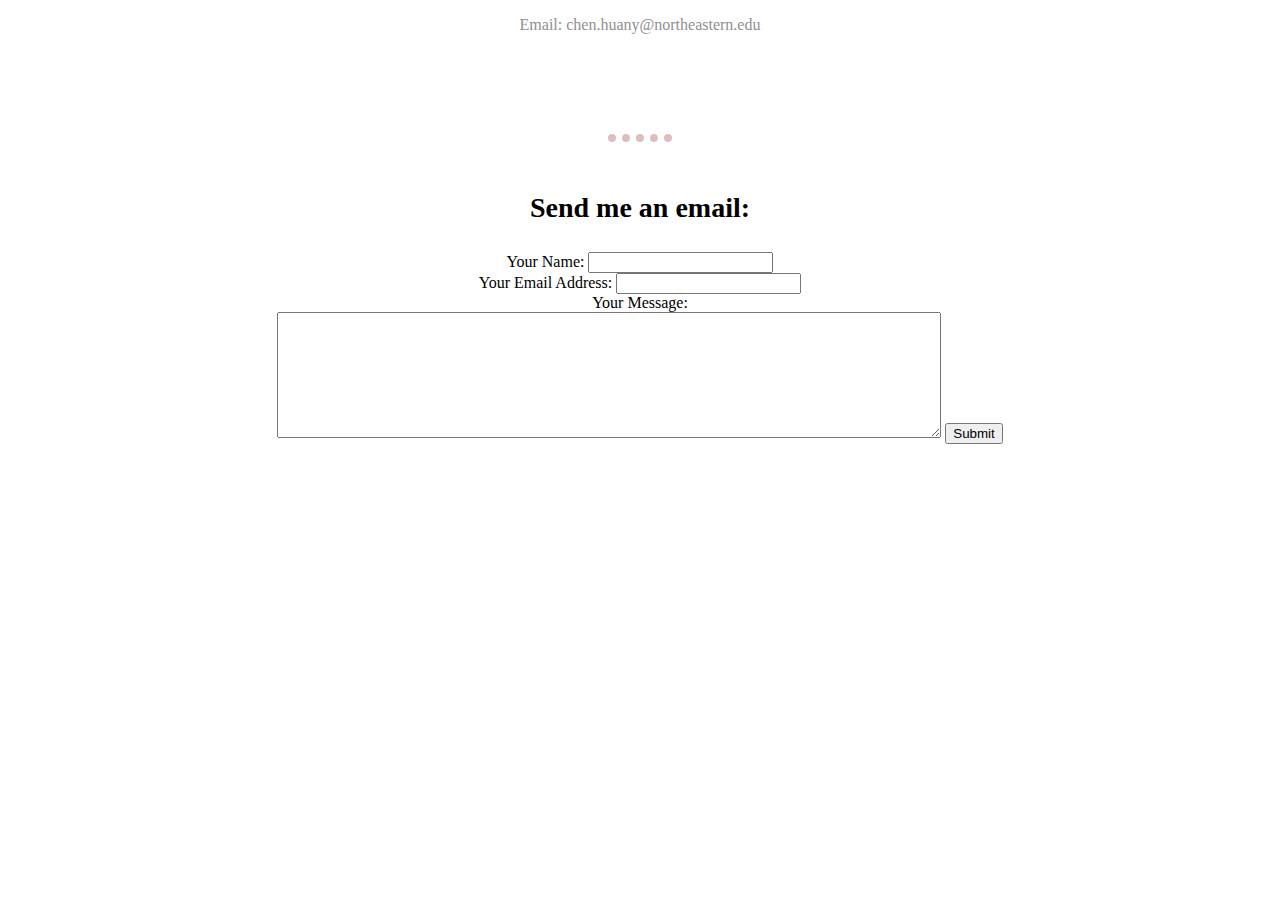
<file: my contacts.html>
<!DOCTYPE html>
<html lang="en" dir="ltr">
  <head>
    <meta charset="utf-8">
    <title>Contact Me</title>
    <link rel="stylesheet" href="css/styles.css">
  </head>
  <body>
    <p>Email: chen.huany@northeastern.edu</p>
    <hr>

    <h3>Send me an email:</h6>
    <form action="mailto:chen.huany@northeastern.edu" method="post" enctype="text/plain">
      <label>Your Name:</label>
      <input type="text" name="yourName" value=""><br>
      <label>Your Email Address:</label>
      <input type="email" name="yourEmail" value=""><br>
      <label>Your Message:</label><br>
      <textarea name="yourMessage" rows="8" cols="80"></textarea>
      <input type="submit">

    </form>

  </body>
</html>
</file>
<file: css/styles.css>
body {
  font-family: "Montserrat";
  text-align: center;
}

h1,h2,h3,h4,h5,h6 {
  font-family: "Montserrat";
  font-weight: bold;
}

h2 {
  font-size:1.75rem;
  color: #C89595;
  line-height: 1.5;
}

h3 {
  font-size: 1.75rem;
}

h4 {
  color: #C89595;
  font-size: 1.25rem;
}


p {
  color:#8f8f8f;
  font-size: 1rem;
}

hr {
  margin:100px auto 50px auto;
  border-style: dotted none none none;
  border-top-width: 8px;
  border-top-color: #DDBEBE;
  width: 5%;
}

/* Sections */
.colored-section {
  background-color: #C89595;
  color:#fff;
}

.white-section {
  background-color: #fff;
}

/* Headings */
.big-heading {
  font-family: "Montserrat";
  font-weight: 900;
  font-size: 3.5rem;
  line-height: 1.5;
  color:#fff;
}

.about {
  color: #ECE2E1;
}

#title {
  text-align: left;
}

.container-fluid {
  padding: 5% 15% 3%;
}

.navbar {
  padding:0 0 5rem;
}

.navbar-brand {
  font-family: "Ubuntu";
  font-size: 2rem;
  font-weight: bold;
}

.nav-item {
  padding: 0 18px;
}

.nav-link {
  font-size: 1.2rem;
  font-family: "Montserrat";
}

/* Profile */
.profile{
  padding: 5%;
}

.profile-image {
  width: 70%;
}

/* Education */
.education-box {
padding: 5% 0 0 0;
}

.education-image {
width:25%;

}

.education-school {
  margin-top: 5%;
}

.education-text {
}

/* Work */
#work {
  background-color: #ECE2E1;
}

.company-name {
  color:#C89595;
  font-size: 1.5rem;
}

.title {
  margin-top: 20px;
  color:#C89595;
  font-size: 1.25rem;
}

.work-text {
  text-align: left;
  margin-top: 50px;
}

.carousel-item {
  padding: 7% 20% 5%;
}

.company-image{
   width:25%;
   margin-top: 10%;
}

.carousel-control-prev-icon {
  height: 30px;
  width: 30px;
}

.carousel-control-next-icon {
  height: 30px;
  width: 30px;
}

/* Project */
.projectTitle {
  color: #ECE2E1;
  text-decoration: underline;
}

.projectTitle:hover {
  color: #fff;
  text-decoration: underline;
}

.projectText {
  color: #ECE2E1;
}

/* Skills */
#skills {
  padding: 7% 15%;
  position: relative;
}

.skill-box {
  padding: 10% 5% 0;
}

.skill-icon{
  width: 50%;
  margin-bottom: 1rem;
}

.skill-title {
  color: #C89595;
  font-size: 1rem;
}

/* Footer */

#footer {
  padding: 0 10% 2%;
  background-color: #C9CCD5;
}

.social-icon {
  margin: 10% 1% 2%;
  color: #fff;
}

.social-icon:hover {
  color: #ef8172;
}

.btn-contactme {
  background: #93B5C6;
  background-image: -webkit-linear-gradient(top, #93B5C6, #C9CCD5);
  background-image: -moz-linear-gradient(top, #93B5C6, #C9CCD5);
  background-image: -ms-linear-gradient(top, #93B5C6, #C9CCD5);
  background-image: -o-linear-gradient(top, #93B5C6, #C9CCD5);
  background-image: linear-gradient(to bottom, #93B5C6, #C9CCD5);
  -webkit-border-radius: 28;
  -moz-border-radius: 28;
  border-radius: 28px;
  font-family: 'Lato', Arial, sans-serif;
  color: #ffffff;
  font-size: 15px;
  padding: 10px 20px 10px 20px;
  text-decoration: none;
  margin-bottom: 20px;
}

.btn-contactme:hover {
  background: #C89595;
  background-image: -webkit-linear-gradient(top, #ef8172, #C89595);
  background-image: -moz-linear-gradient(top, #ef8172, #C89595);
  background-image: -ms-linear-gradient(top, #ef8172, #C89595);
  background-image: -o-linear-gradient(top, #ef8172, #C89595);
  background-image: linear-gradient(to bottom, #ef8172, #C89595);
  color: #ffffff;
  text-decoration: none;
}
</file>
